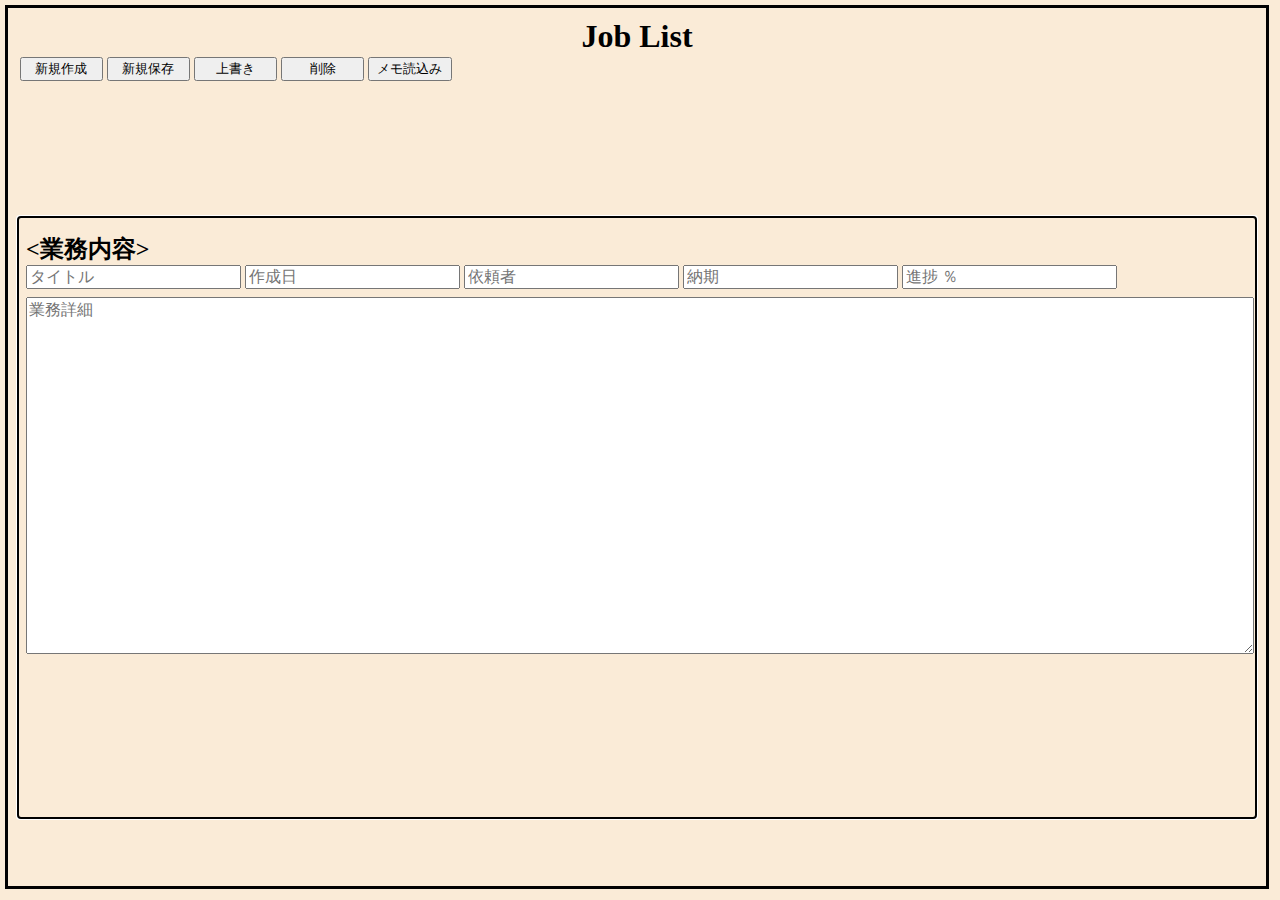
<file: index.html>
<!DOCTYPE html>
<html lang="en">
<head>
    <meta charset="UTF-8">
    <meta name="viewport" content="width=device-width, initial-scale=1.0">
    <title>Job list</title>
    <link rel="stylesheet" type="text/css" href="./css/style.css">
    
</head>
<body>
    <h1>Job List</h1>

    <!-- buttonタグ -->
    <div class="operation-bt">
        <button id="new">新規作成</button>
        <button id="save">新規保存</button>
        <button id="overwrite">上書き</button>
        <button id="dele">削除</button>
        <button id="reload">メモ読込み</button>
    </div>

    <!-- メモタイトル欄 -->
<div id="title_area" class="title-area">

</div>
    <!-- format入力欄 -->
<div class="format-area">
    <div class="memo-area">
        <div class="memo-data">
            <h2><業務内容></h2>
            <input id="title" placeholder="タイトル"></input>
            <input id="date" placeholder="作成日"></input>
            <input id="requester" placeholder="依頼者"></input>
            <input id="d-line" placeholder="納期"></input>
            <input id="progress" placeholder="進捗 ％"></input>
        </div>

            <textarea name="" id="detail-memo" placeholder="業務詳細"></textarea>
        
    </div>
</div>
<script src="./js/script.js"></script>
</body>
</html>
</file>
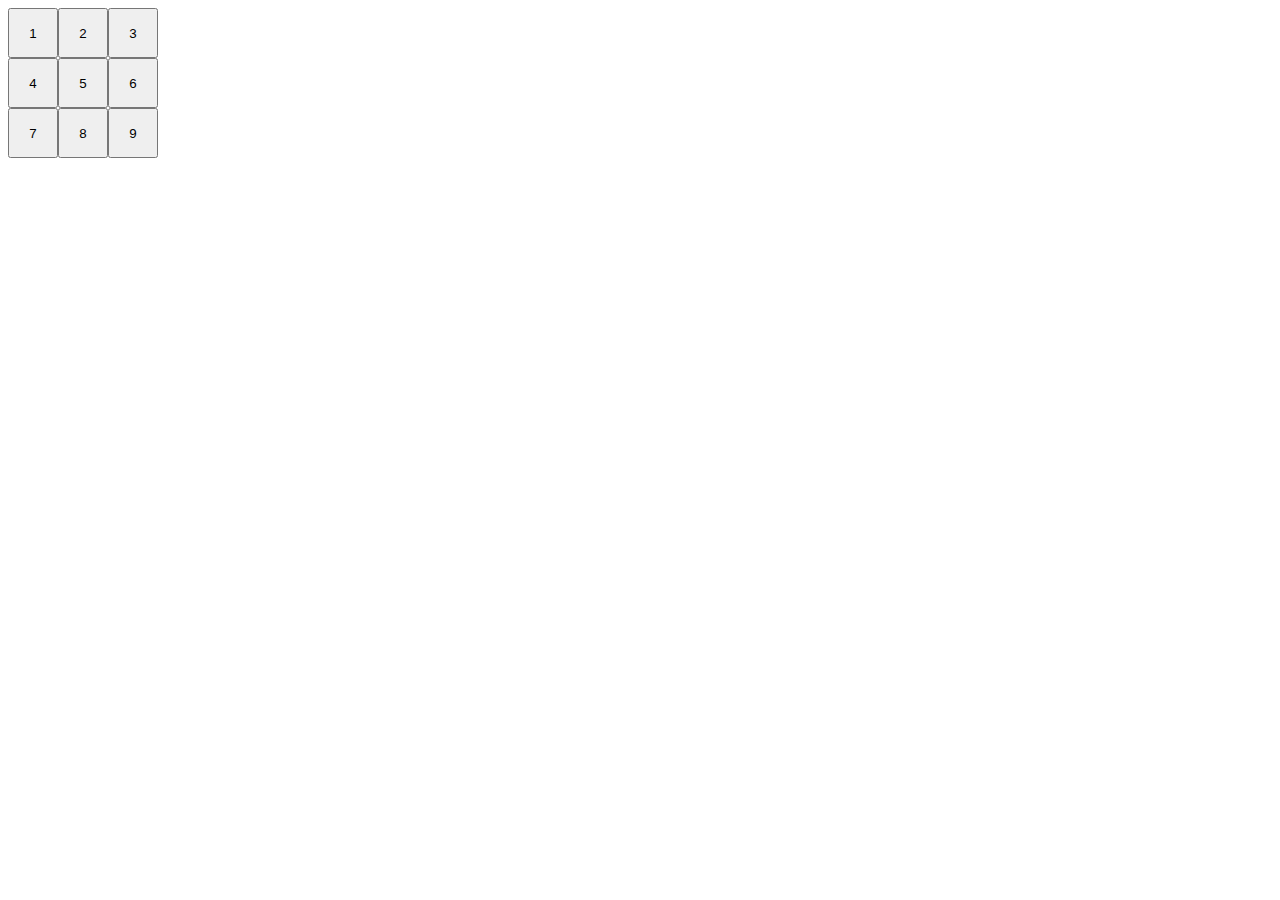
<file: test.html>
<html lang="ja">

<head>
    <meta charset="utf-8">
    <title>sample</title>
    <style>
        button {
            width: 50px;
            height: 50px;
        }
    </style>
</head>

<body>
    <div id="div1"></div>

    <script language="javascript" type="text/javascript">
        const div1 = document.getElementById("div1");

        for (let i = 0; i < 3; i++) {
            const newDiv = document.createElement("div");
            for (let j = 0; j < 3; j++) {
                const newBtn = document.createElement("button");
                newBtn.innerHTML = i * 3 + j + 1;

                newBtn.onclick = () => {
                    console.log(`ボタン${newBtn.innerHTML}が押されました！`);
                }
                newDiv.appendChild(newBtn);
            }
            div1.appendChild(newDiv);
        }
    </script>
</body>

</html>
</file>
<file: css/style.css>
body{
    border: 3px solid black;
    margin: 5px;
    padding: 10px;
    height: calc(100vh - 16px);
    width: calc(100vw - 16px);
    box-sizing: border-box;
    overflow: hidden;
    background-color: antiquewhite;
}

h1{
    text-align: center;
    margin: 0;
}

.operation-bt {
    padding: 0.1rem;
}

button {
    width: 6.5vw;
    cursor: grab;
}

.title-area {
    height: 15vh;
    width: 100%;
    display: flex;
    flex-wrap: wrap;
}


.title-t{
    display: flex;
    align-items: center;
    height: 50%;
    width: 33%;
}

p {
    padding: 0.5vw;
}

.format-area {
    outline: auto 3px;
    /* height: calc(100vh - 234px);
    width: calc(100vw - 42px); */
    height: 64vh;
}

h2 {
    margin: 0;
}

.memo-area {
    padding: 0.5rem;
    height: 65vh;;
}

.memo-data {
    padding: 0.5rem 0;
}

.text_area {
    width: 95%;
    height: 100%;
}

textarea {
    /* resize: none; */
    height: auto;
    font-size: 1rem;
    height:60%;
    width: 100%;
}

input {
    font-size: 1rem;
}
</file>
